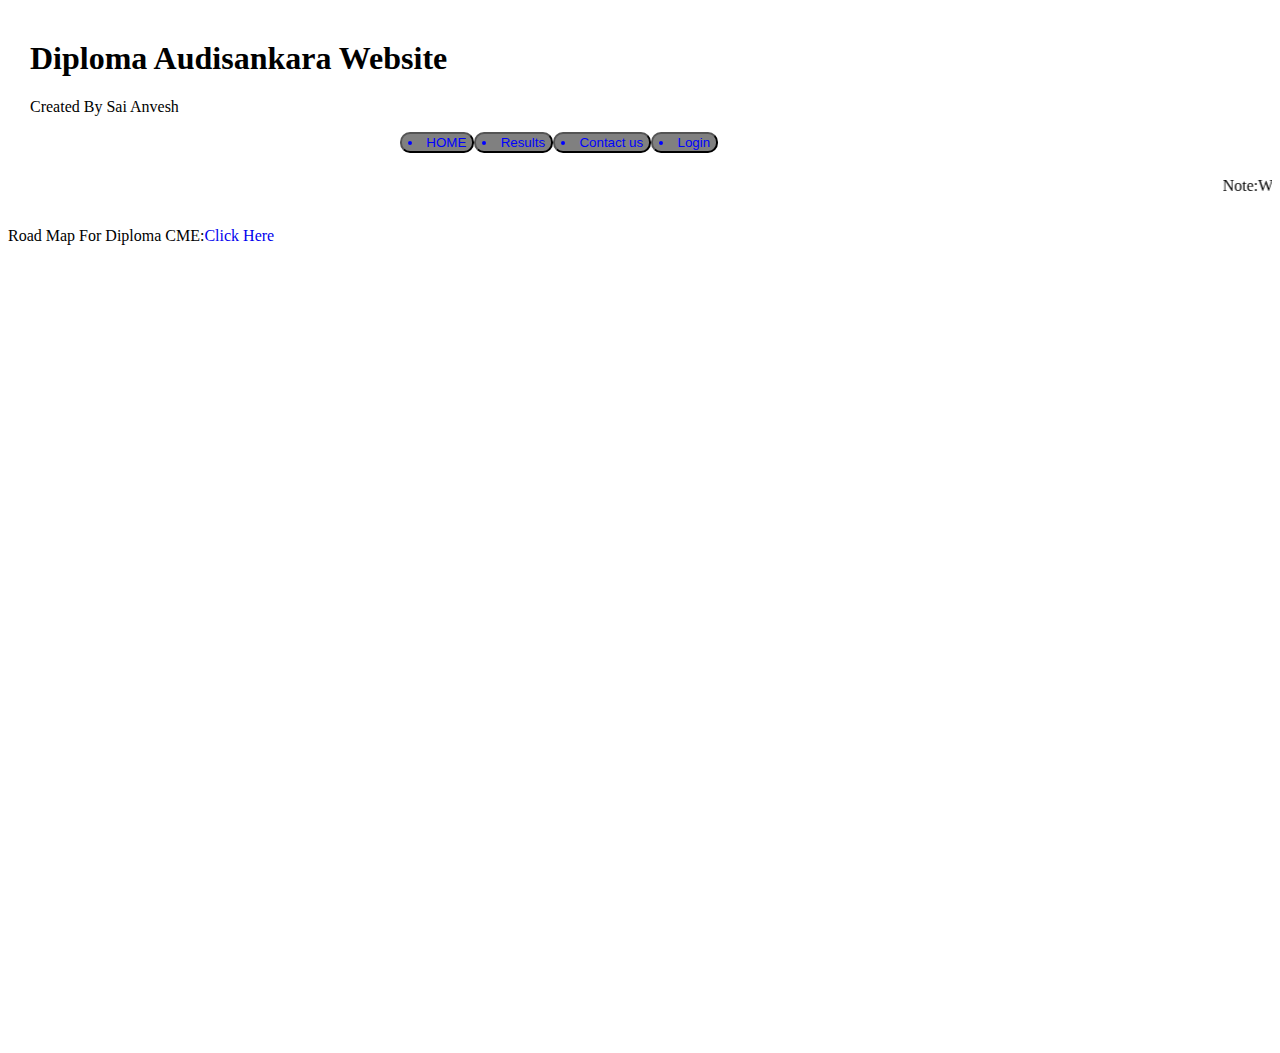
<file: index.html>
<html>
<head>
<style>
html,body{
  overflow:hidden;
  margin:0;
  padding:0;
}
#top{
margin-top:40px;
margin-left: 30px;
display: block;
}
iframe{
  width: 100vw;
  height: 100vh;
  border:none;
  pointer-events: auto;
}
#bar{
  padding-left: 400px;
 display: flex;
 position: inherit;
 spacing:10px;
}
button
{
  border-radius: 10px;
  background-color: grey;
  color:blue;
}
</style>
<script>
function loadNewPage()
{
  var iframe = document.getElementById("myhome");
  iframe.src="intro.html";
}
function get()
{
  var iframe = document.getElementById("myhome");
  iframe.src="result.html";
}
function contact()
{
  var iframe = document.getElementById("myhome");
  iframe.src="qwer.html";
}
function login()
{
var iframe = document.getElementById("myhome");
iframe.src="login.html";
}
</script>
</head>
<body>
  <div id="top">
  <h1>Diploma Audisankara Website</h1>
  <p>Created By Sai Anvesh</p>
  </div>
    <div id="bar">
<button><li onclick="loadNewPage()">
HOME
</li></button>
<button><li onclick="get()">
Results
</li></button>
<button><li onclick="contact()">
Contact us
</li></button>
<button><li onclick="login()">
Login
</li></button>

</div>
<iframe id="myhome" width="100%" height="100%" src="intro.html">
</body>
</html>
</file>
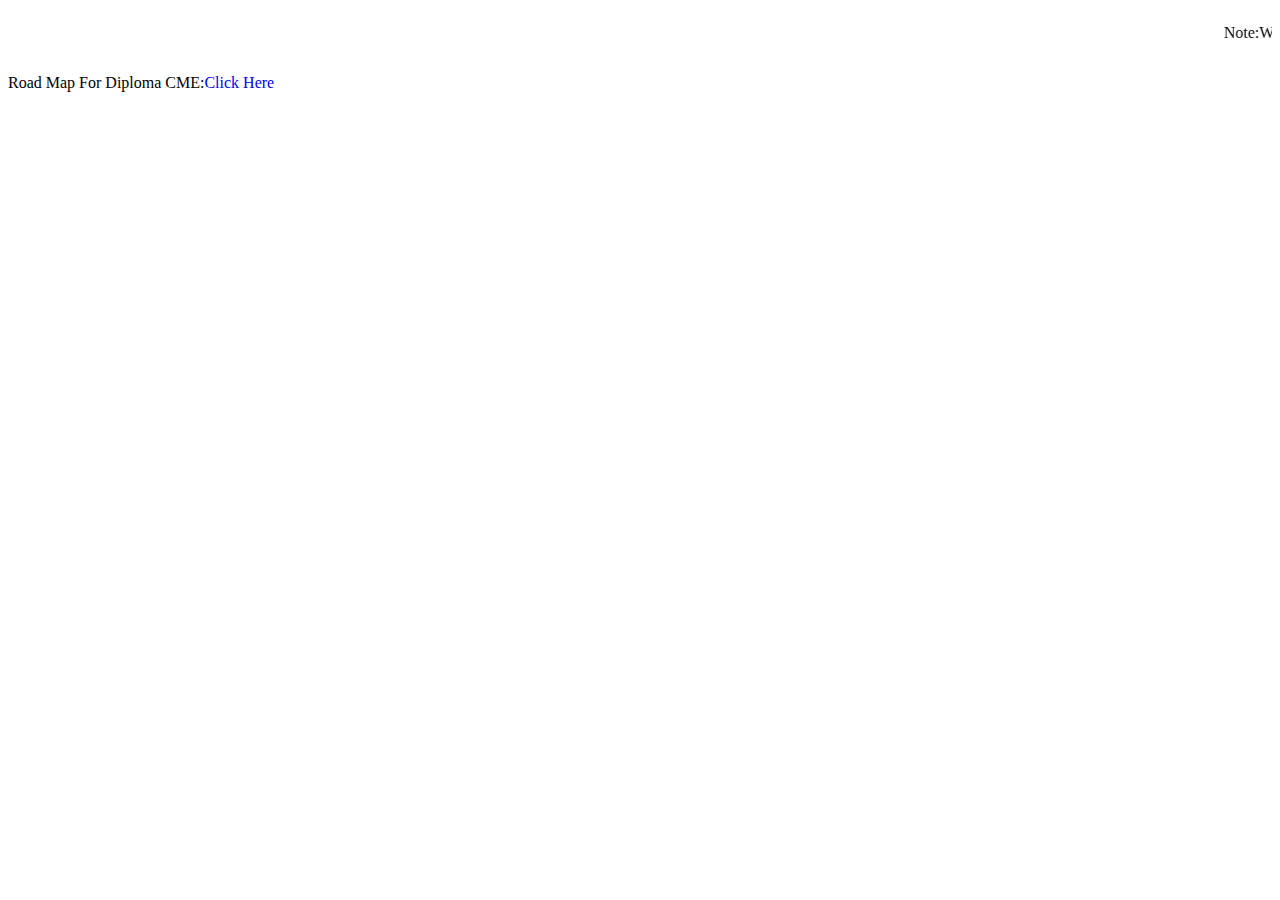
<file: intro.html>
<html>
<head>
<style>
#click
{
text-decoration: none;
}
</style>
</head>
<body>
<marquee>
<p><span id="smoke-effect">Note</span>:WebSite Created By Diploma Final Year Students CME</p>
</marquee>
<script>
    function getRandomColor() {
      const letters = '0123456789ABCDEF';
      let color = '#';
      for (let i = 0; i < 6; i++) {
        color += letters[Math.floor(Math.random() * 16)];
      }
      return color;
    }

    const smokeEffect = document.getElementById('smoke-effect');

    setInterval(() => {
      const randomColor = getRandomColor();
      smokeEffect.style.color = randomColor;
    }, 1000);
  </script>
<p>Road Map For Diploma CME:<a href="qwer.html" id="click">Click Here</a></p>
</body>
</html>
</file>
